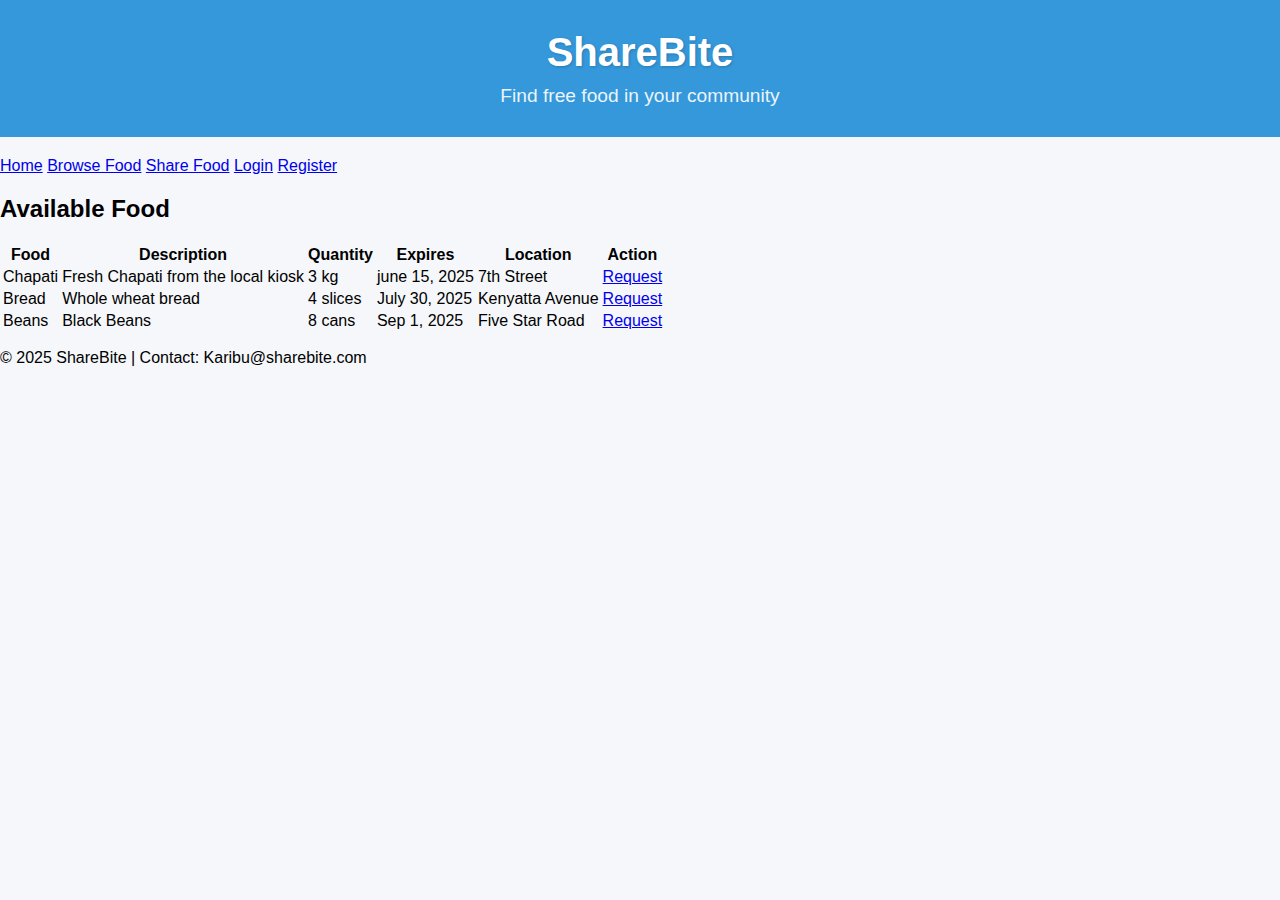
<file: html/browse.html>
<!DOCTYPE html>
<html>
<head>
    <title>Browse Food - ShareBite</title>
    <link rel="stylesheet" href="styles.css">
</head>
<body>
    <div class="header">
        <h1>ShareBite</h1>
        <p>Find free food in your community</p>
    </div>
    
    <div class="navbar">
        <a href="landing.html">Home</a>
        <a href="browse.html">Browse Food</a>
        <a href="share.html">Share Food</a>
        <a href="login.html" class="right">Login</a>
        <a href="register.html" class="right">Register</a>
    </div>
    
    <div class="main">
        <h2>Available Food</h2>
        
        <table class="food-table">
            <tr>
                <th>Food</th>
                <th>Description</th>
                <th>Quantity</th>
                <th>Expires</th>
                <th>Location</th>
                <th>Action</th>
            </tr>
            <tr>
                <td>Chapati</td>
                <td>Fresh Chapati from the local kiosk</td>
                <td>3 kg</td>
                <td>june 15, 2025</td>
                <td>7th Street</td>
                <td><a href="#" class="button">Request</a></td>
            </tr>
            <tr>
                <td>Bread</td>
                <td>Whole wheat bread</td>
                <td>4 slices</td>
                <td>July 30, 2025</td>
                <td>Kenyatta Avenue</td>
                <td><a href="#" class="button">Request</a></td>
            </tr>
            <tr>
                <td>Beans</td>
                <td>Black Beans</td>
                <td>8 cans</td>
                <td>Sep 1, 2025</td>
                <td>Five Star Road</td>
                <td><a href="#" class="button">Request</a></td>
            </tr>
        </table>
    </div>
    
    <div class="footer">
        <p>&copy; 2025 ShareBite | Contact: Karibu@sharebite.com</p>
    </div>
</body>
</html>
</file>
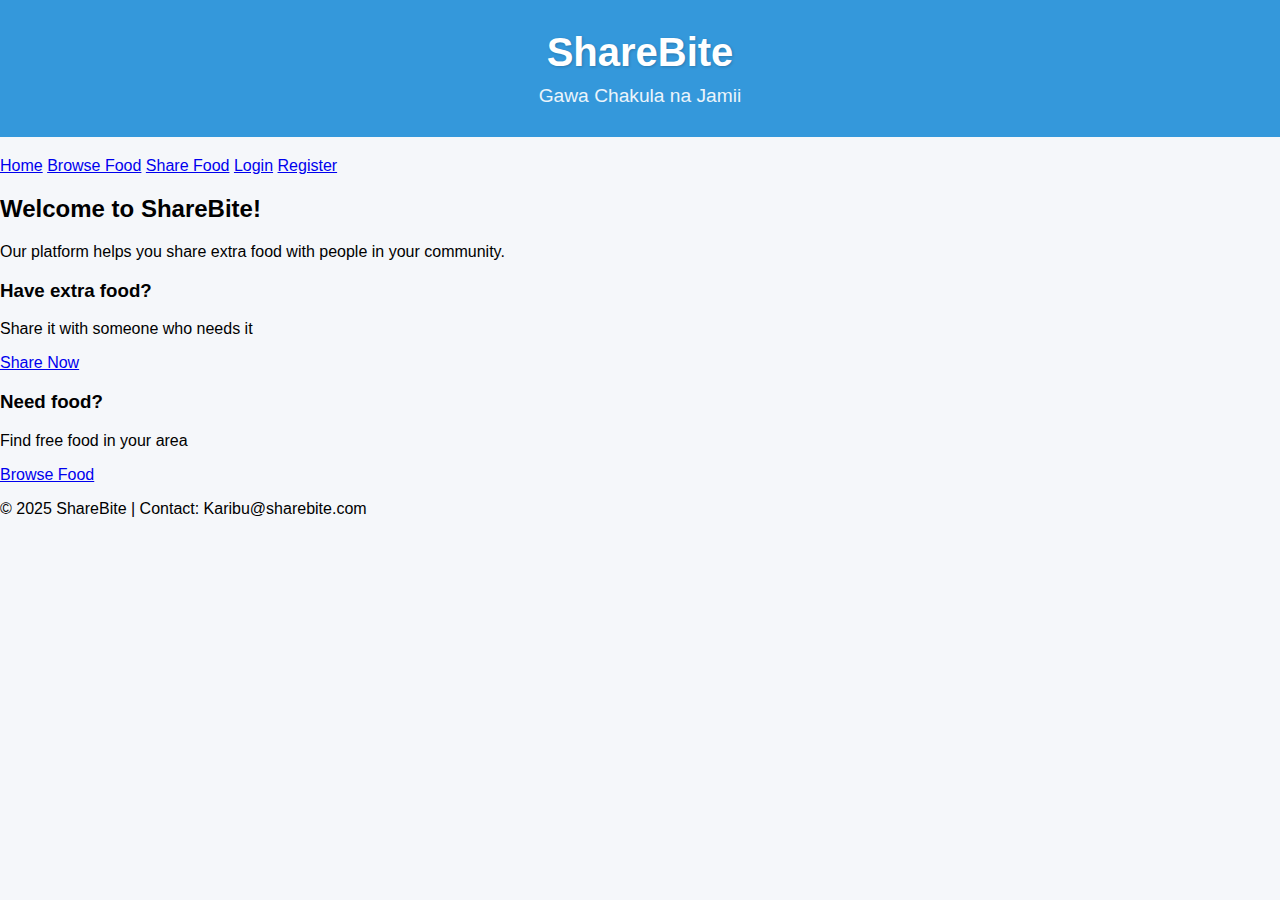
<file: html/landing.html>
<!DOCTYPE html>
<html>
<head>
    <title>ShareBite - Share Food, Reduce Waste</title>
    <link rel="stylesheet" href="styles.css">
</head>
<body>
    <div class="header">
        <h1>ShareBite</h1>
        <p>Gawa Chakula na Jamii</p>
    </div>
    
    <div class="navbar">
        <a href="landing.html">Home</a>
        <a href="browse.html">Browse Food</a>
        <a href="share.html">Share Food</a>
        <a href="login.html" class="right">Login</a>
        <a href="register.html" class="right">Register</a>
    </div>
    
    <div class="main">
        <h2>Welcome to ShareBite!</h2>
        <p>Our platform helps you share extra food with people in your community.</p>
        
        <div class="boxes">
            <div class="box">
                <h3>Have extra food?</h3>
                <p>Share it with someone who needs it</p>
                <a href="share.html" class="button">Share Now</a>
            </div>
            
            <div class="box">
                <h3>Need food?</h3>
                <p>Find free food in your area</p>
                <a href="browse.html" class="button">Browse Food</a>
            </div>
        </div>
    </div>
    
    <div class="footer">
        <p>&copy; 2025 ShareBite | Contact: Karibu@sharebite.com</p>
    </div>
</body>
</html>
</file>
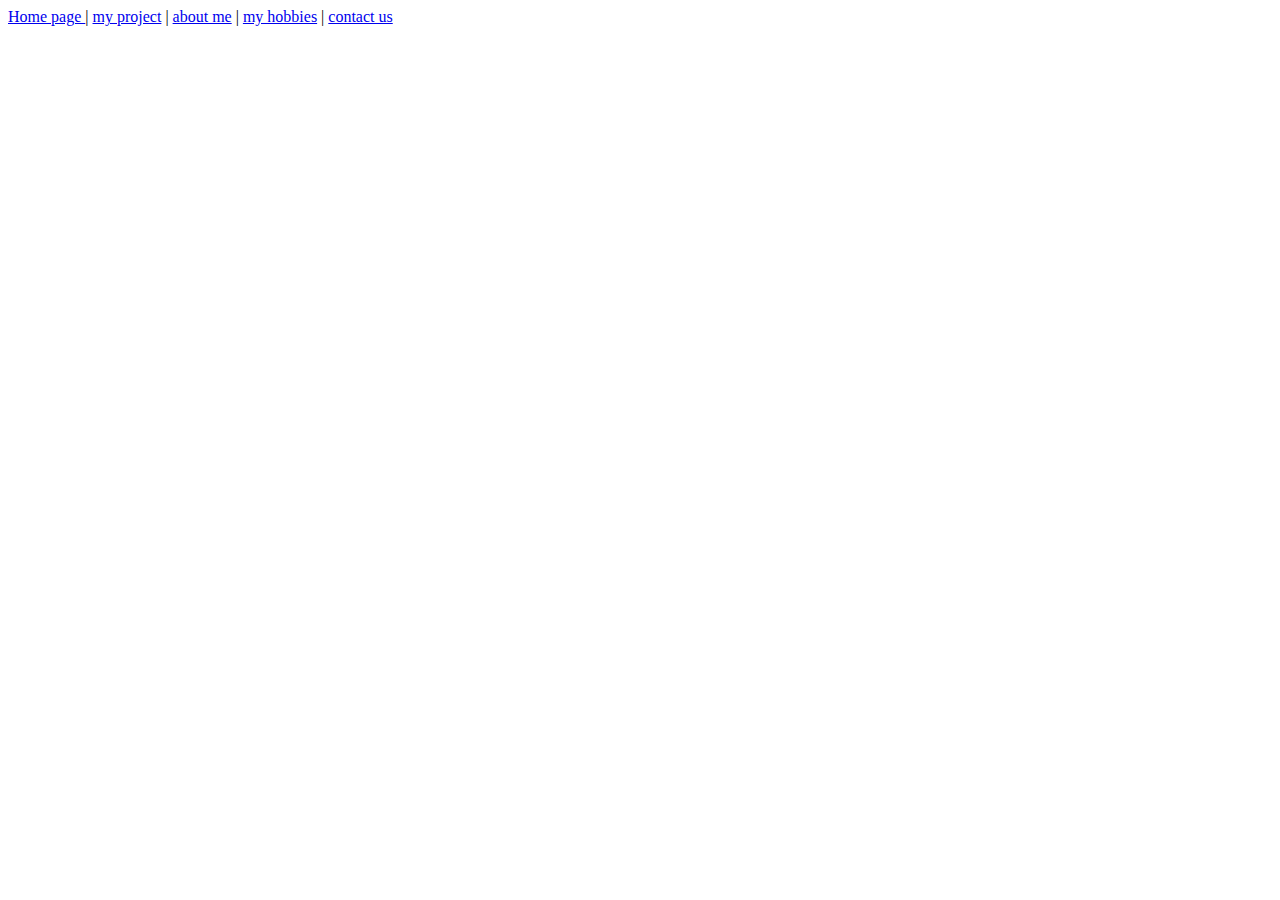
<file: html/myhobbies.html>
<!DOCTYPE html>
<html lang="en">
<head>
    <meta charset="UTF-8">
    <meta name="viewport" content="width=device-width, initial-scale=1.0">
    <title>my hobbies</title>
</head>
<body>
    
        <div>
    <a href="homepage.html"> Home  page </a> &#124; <a href="myproject.html">my project</a> &#124; <a href="aboutme.html" >about me</a> &#124; <a href="myhobbies.html" >my hobbies</a> &#124; <a href="contactus.html" >contact us</a>
</div>
</body>
</html>
</file>
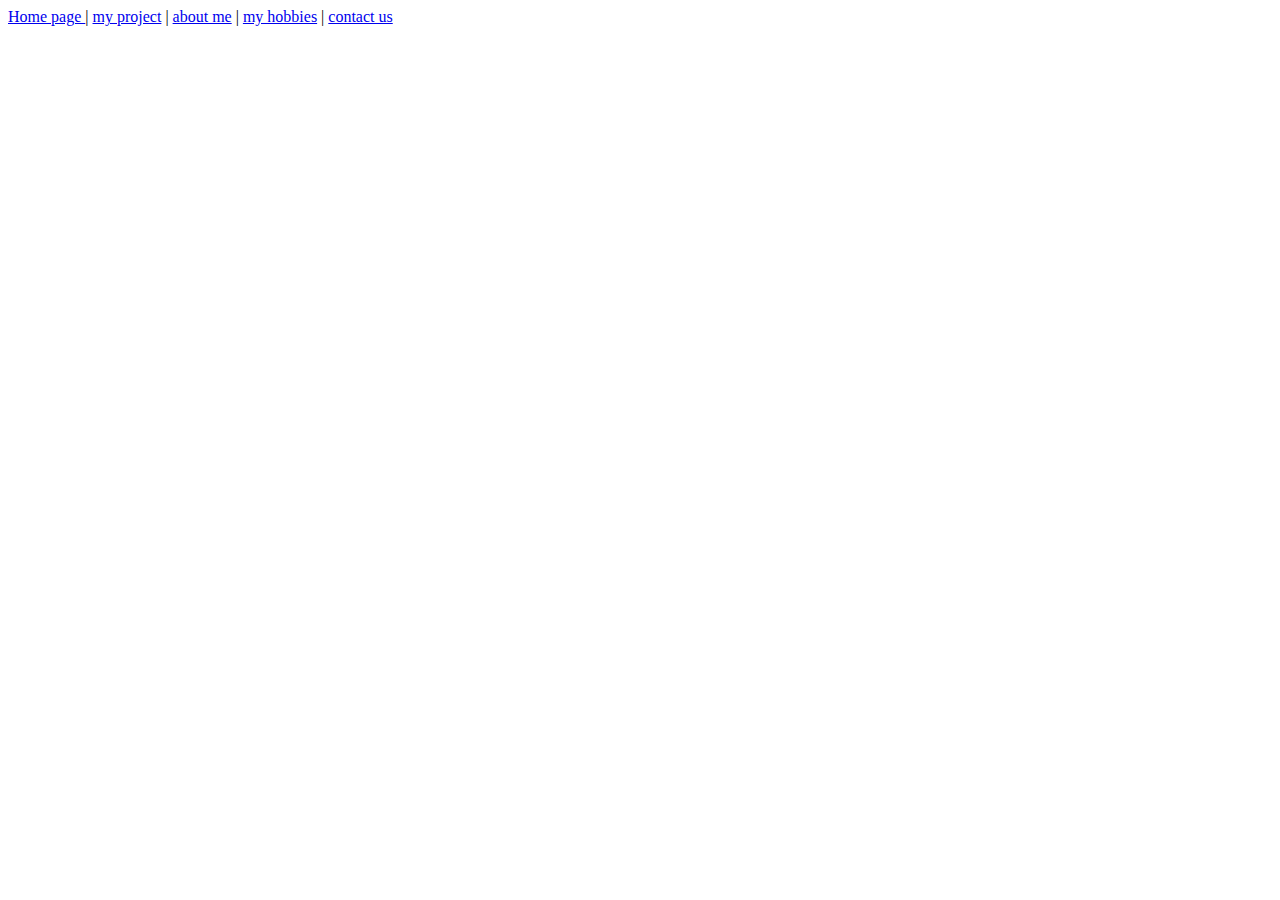
<file: html/myproject.html>
<!DOCTYPE html>
<html lang="en">
<head>
    <meta charset="UTF-8">
    <meta name="viewport" content="width=device-width, initial-scale=1.0">
    <title>my project</title>
</head>
<body>
        <div>
    <a href="homepage.html"> Home  page </a> &#124; <a href="myproject.html">my project</a> &#124; <a href="aboutme.html" >about me</a> &#124; <a href="myhobbies.html" >my hobbies</a> &#124; <a href="contactus.html" >contact us</a>
</div>
</body>
</html>
</file>
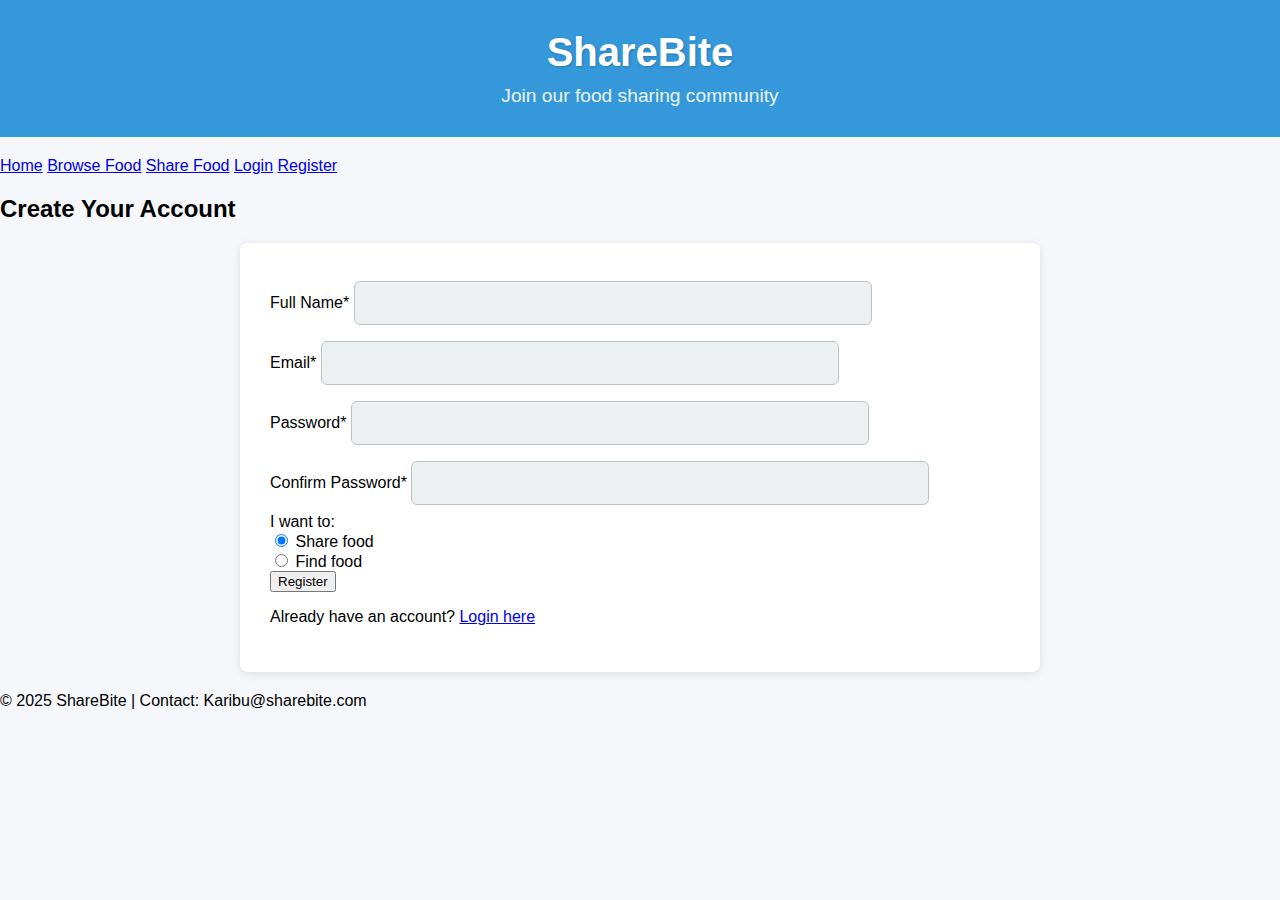
<file: html/register.html>
<!DOCTYPE html>
<html>
<head>
    <title>Register - ShareBite</title>
    <link rel="stylesheet" href="styles.css">
    <script src="validation.js"></script>
</head>
<body>
    <div class="header">
        <h1>ShareBite</h1>
        <p>Join our food sharing community</p>
    </div>
    
    <div class="navbar">
        <a href="landing.html">Home</a>
        <a href="browse.html">Browse Food</a>
        <a href="share.html">Share Food</a>
        <a href="login.html" class="right">Login</a>
        <a href="register.html" class="right">Register</a>
    </div>
    
    <div class="main">
        <h2>Create Your Account</h2>
        
        <div class="form-container">
            <form id="registerForm">
                <div class="form-group">
                    <label for="name">Full Name*</label>
                    <input type="text" id="name" required>
                    <div id="nameError" class="error"></div>
                </div>
                
                <div class="form-group">
                    <label for="email">Email*</label>
                    <input type="email" id="email" required>
                    <div id="emailError" class="error"></div>
                </div>
                
                <div class="form-group">
                    <label for="password">Password*</label>
                    <input type="password" id="password" required>
                </div>
                
                <div class="form-group">
                    <label for="confirm-password">Confirm Password*</label>
                    <input type="password" id="confirm-password" required>
                    <div id="passwordError" class="error"></div>
                </div>
                
                <div class="form-group">
                    <label>I want to:</label>
                    <div>
                        <input type="radio" id="sharer" name="role" value="sharer" checked>
                        <label for="sharer">Share food</label>
                    </div>
                    <div>
                        <input type="radio" id="seeker" name="role" value="seeker">
                        <label for="seeker">Find food</label>
                    </div>
                </div>
                
                <button type="submit" class="form-submit">Register</button>
                
                <p>Already have an account? <a href="login.html">Login here</a></p>
            </form>
        </div>
    </div>
    
    <div class="footer">
        <p>&copy; 2025 ShareBite | Contact: Karibu@sharebite.com</p>
    </div>
</body>
</html>
</file>
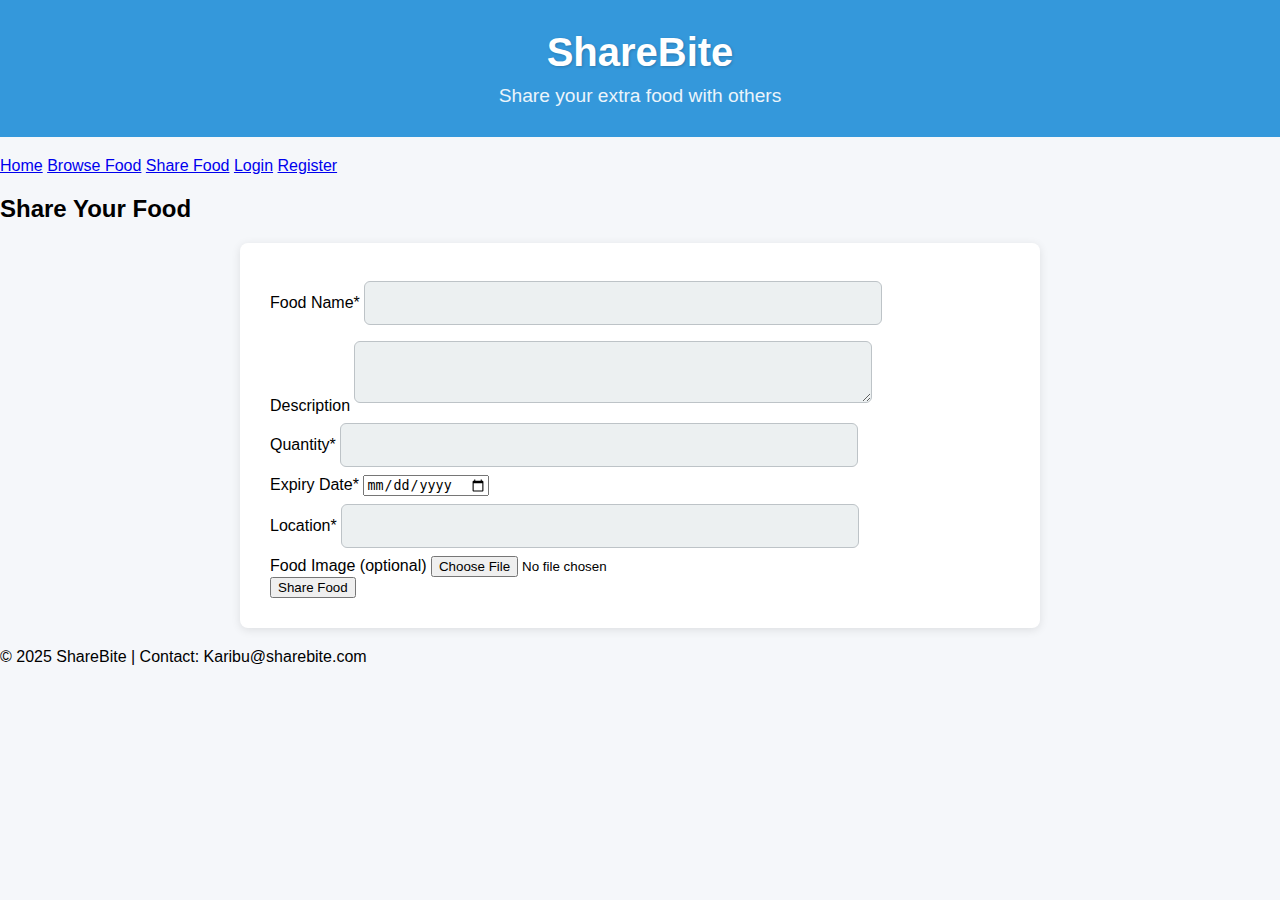
<file: html/share.html>
<!DOCTYPE html>
<html>
<head>
    <title>Share Food - ShareBite</title>
    <link rel="stylesheet" href="styles.css">
    <script src="validation.js"></script>
</head>
<body>
    <div class="header">
        <h1>ShareBite</h1>
        <p>Share your extra food with others</p>
    </div>
    
    <div class="navbar">
        <a href="landing.html">Home</a>
        <a href="browse.html">Browse Food</a>
        <a href="share.html">Share Food</a>
        <a href="login.html" class="right">Login</a>
        <a href="register.html" class="right">Register</a>
    </div>
    
    <div class="main">
        <h2>Share Your Food</h2>
        
        <div class="form-container">
            <form id="shareForm">
                <div class="form-group">
                    <label for="food-name">Food Name*</label>
                    <input type="text" id="food-name" required>
                </div>
                
                <div class="form-group">
                    <label for="description">Description</label>
                    <textarea id="description"></textarea>
                </div>
                
                <div class="form-group">
                    <label for="quantity">Quantity*</label>
                    <input type="text" id="quantity" required>
                </div>
                
                <div class="form-group">
                    <label for="expiry">Expiry Date*</label>
                    <input type="date" id="expiry" required>
                </div>
                
                <div class="form-group">
                    <label for="location">Location*</label>
                    <input type="text" id="location" required>
                </div>
                
                <div class="form-group">
                    <label for="image">Food Image (optional)</label>
                    <input type="file" id="image">
                </div>
                
                <button type="submit" class="form-submit">Share Food</button>
            </form>
        </div>
    </div>
    
    <div class="footer">
        <p>&copy; 2025 ShareBite | Contact: Karibu@sharebite.com</p>
    </div>
</body>
</html>
</file>
<file: html/styles.css>
/* style.css - Main Styles */
body {
    margin: 0;
    font-family: 'Segoe UI', Tahoma, Geneva, Verdana, sans-serif;
    background-color: #f5f7fa;
}

* {
    box-sizing: border-box;
}

.topnav {
    background-color: #2c3e50; /* Dark blue-gray */
    overflow: hidden;
    padding: 0 20px;
}

.topnav a {
    float: left;
    display: block;
    color: #ecf0f1; /* Light gray */
    text-align: center;
    padding: 14px 16px;
    text-decoration: none;
    font-weight: 500;
    transition: all 0.3s ease;
}

.topnav a:hover {
    background-color: #34495e; /* Slightly lighter blue-gray */
    color: #f1c40f; /* Yellow accent */
}

.topnav-right {
    float: right;
}

.header {
    text-align: center;
    background-color: #3498db; /* Bright blue */
    color: white;
    padding: 30px 0;
    margin-bottom: 20px;
}

.header h1 {
    margin: 0;
    font-size: 2.5em;
    text-shadow: 1px 1px 3px rgba(0,0,0,0.2);
}

.header p {
    margin: 10px 0 0;
    font-size: 1.2em;
    opacity: 0.9;
}

/* FormStyle.css - Updated Form Styles */
input[type="text"],
input[type="email"],
input[type="tel"],
input[type="password"],
textarea,
select {
    width: 70%;
    padding: 12px 20px;
    margin: 8px 0;
    border: 1px solid #bdc3c7; /* Light gray border */
    border-radius: 6px;
    box-sizing: border-box;
    font-size: 16px;
    font-family: 'Segoe UI', Tahoma, Geneva, Verdana, sans-serif;
    background-color: #ecf0f1; /* Light gray background */
    transition: border 0.3s ease;
}

input[type="text"]:focus,
input[type="email"]:focus,
input[type="tel"]:focus,
input[type="password"]:focus,
textarea:focus,
select:focus {
    border: 1px solid #3498db; /* Bright blue */
    outline: none;
    box-shadow: 0 0 5px rgba(52, 152, 219, 0.5);
}

input[type="submit"],
input[type="reset"] {
    background-color: #e74c3c; /* Red */
    color: white;
    padding: 14px 20px;
    margin: 10px 5px;
    border: none;
    border-radius: 6px;
    cursor: pointer;
    font-size: 16px;
    font-weight: 600;
    transition: all 0.3s ease;
}

input[type="submit"]:hover,
input[type="reset"]:hover {
    background-color: #c0392b; /* Darker red */
    transform: translateY(-2px);
}

/* Container for forms */
.form-container {
    max-width: 800px;
    margin: 20px auto;
    padding: 30px;
    background-color: white;
    border-radius: 8px;
    box-shadow: 0 2px 10px rgba(0,0,0,0.1);
}

.form-title {
    color: #2c3e50;
    margin-bottom: 20px;
    text-align: center;
}

/* Responsive adjustments */
@media (max-width: 768px) {
    input[type="text"],
    input[type="email"],
    input[type="tel"],
    input[type="password"],
    textarea,
    select {
        width: 100%;
    }
    
    .topnav a {
        padding: 10px 12px;
        font-size: 14px;
    }
}
</file>
